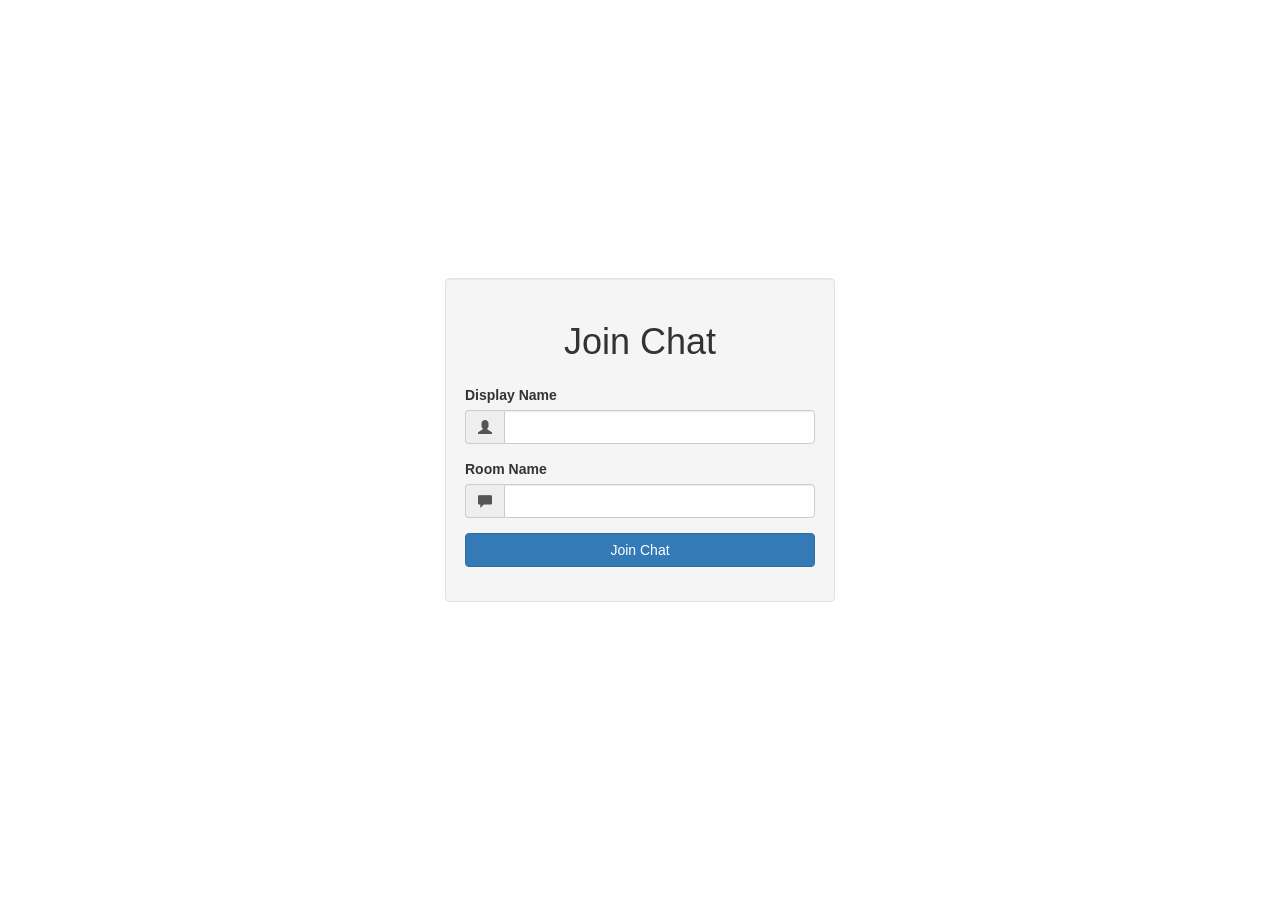
<file: public/index.html>
<!DOCTYPE html>
<html>
	<head>
		<meta charset="UTF-8">
		<title>Socket.io Basic</title>
		<link rel="stylesheet" href="./css/bootstrap.min.css" />
		<link rel="stylesheet" href="./css/styles.css" />
	</head>
	<body>

		<div class="vertical-center" >
			<div class="container">
				<div class="row">
					<div class="col-md-4 col-md-offset-4 well">

						<h1 class="text-center">Join Chat</h1>

						<form action="/chat.html">
							<div class="form-group">
								<label>Display Name</label>
								<div class="input-group">
									<span class="input-group-addon"> <i class="glyphicon glyphicon-user"> </i> </span>
									<input type="text" name="name" class="form-control" />
								</div>
							</div>

							<div class="form-group">
								<label>Room Name</label>
								<div class="input-group">
									<span class="input-group-addon"> <i class="glyphicon glyphicon-comment"> </i> </span>
									<input type="text" name="room" class="form-control"/>
								</div>
							</div>

							<div class="form-group">
								<input type="submit" value="Join Chat" class="btn btn-primary btn-block"/>
							</div>
						</form>
					</div>
				</div>
			</div>

		</div>

	</body>
</html>
</file>
<file: public/css/styles.css>
.vertical-center {
	min-height: 100vh;
	margin: 0;
	display: flex;
	align-items: center;
}

h1 {
	margin: 24px 0;
}

.messages p {
	margin: 6px 0;
}
</file>
